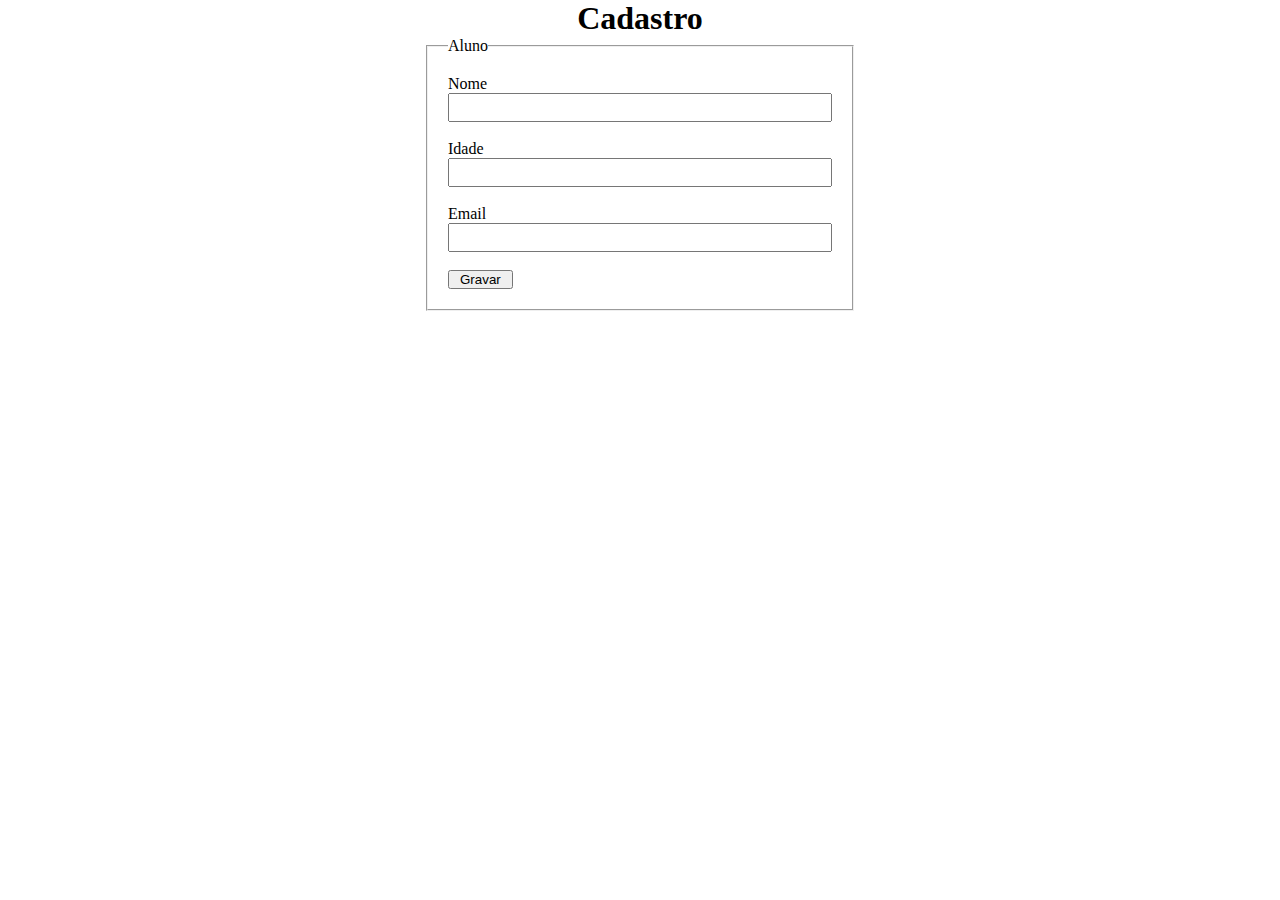
<file: index.html>
<!DOCTYPE html>
<html lang="pt-br">

<head>
    <meta charset="UTF-8">
    <meta http-equiv="X-UA-Compatible" content="IE=edge">
    <meta name="viewport" content="width=device-width, initial-scale=1.0">
    <script src="https://ajax.googleapis.com/ajax/libs/jquery/3.6.0/jquery.min.js"></script>
    <link rel="stylesheet" href="style.css">
    <title>Validação</title>
</head>

<body>
    <main>
        <h1>Cadastro</h1>
        <fieldset>
            <legend>Aluno</legend>
            <form name="form1" method="post" action="gravar.jsp">
                <label for="name">Nome</label>
                <input type="text" name="name" id="formname">
                <br>
                <label for="idade">Idade</label>
                <input type="text" name="idade" id="formidade">
                <br>
                <label for="email">Email</label>
                <input type="email" name="email" id="formemail">
                <br>
                <input type="button" value="Gravar" class="submit">
            </form>
        </fieldset>
    </main>
    <script src="script.js"></script>
</body>
</html>
</file>
<file: style.css>
* {
  padding: 0;
  margin: 0;
}

html {
  font-size: 62.5%;
}

body {
  font-size: 1.6rem;
}

main {
  display: flex;
  flex-direction: column;
  justify-content: center;
  align-items: center;
}

fieldset {
  width: 30%;
  padding: 2rem;
}

form {
  width: 100%;
  display: flex;
  flex-direction: column;
  justify-content: center;
}

legend {
  font-size: 1em;
}

input {
  padding: 0.5rem;
}

.submit {
  width: fit-content;
  padding: 0 1rem;
}
</file>
